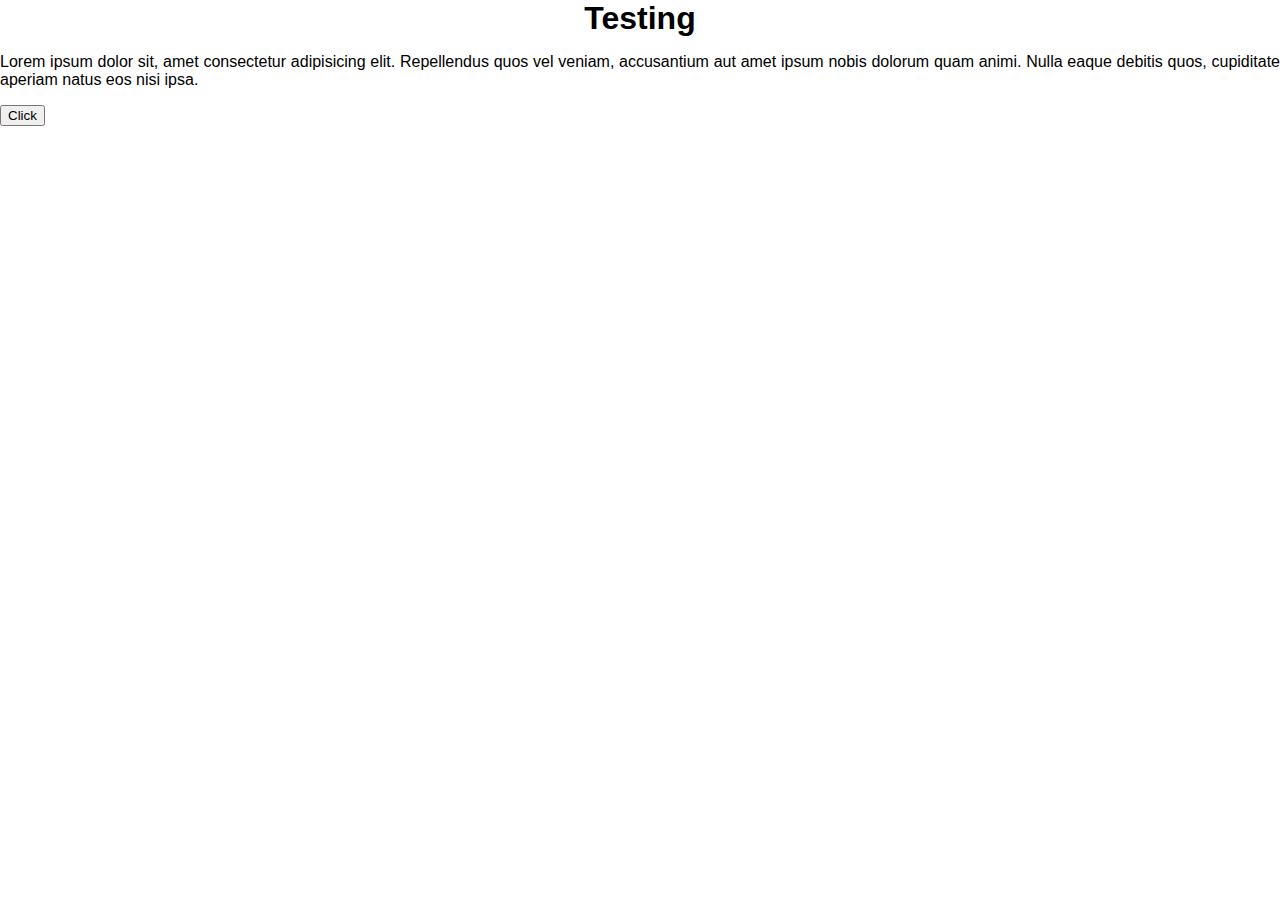
<file: pruebas/prueba1/index.html>
<!DOCTYPE html>
<html lang="es">
    <head>
        <meta charset="UTF-8">
        <meta name="viewport" content="width=device-width, initial-scale=1.0">
        <link rel="stylesheet" href="styles.css">
        <title>Test</title>
    </head>
    <body>
        <header>
            <h1>Testing</h1>
        </header>
        <main>
            <p id="paragraph">
                Lorem ipsum dolor sit, amet consectetur adipisicing elit. Repellendus quos vel veniam, accusantium aut amet ipsum nobis dolorum quam animi. Nulla eaque debitis quos, cupiditate aperiam natus eos nisi ipsa.
            </p>

            <button id="colorChangeButton"> Click </button>
        </main>
        <script src="script.js"></script>
    </body>
</html>
</file>
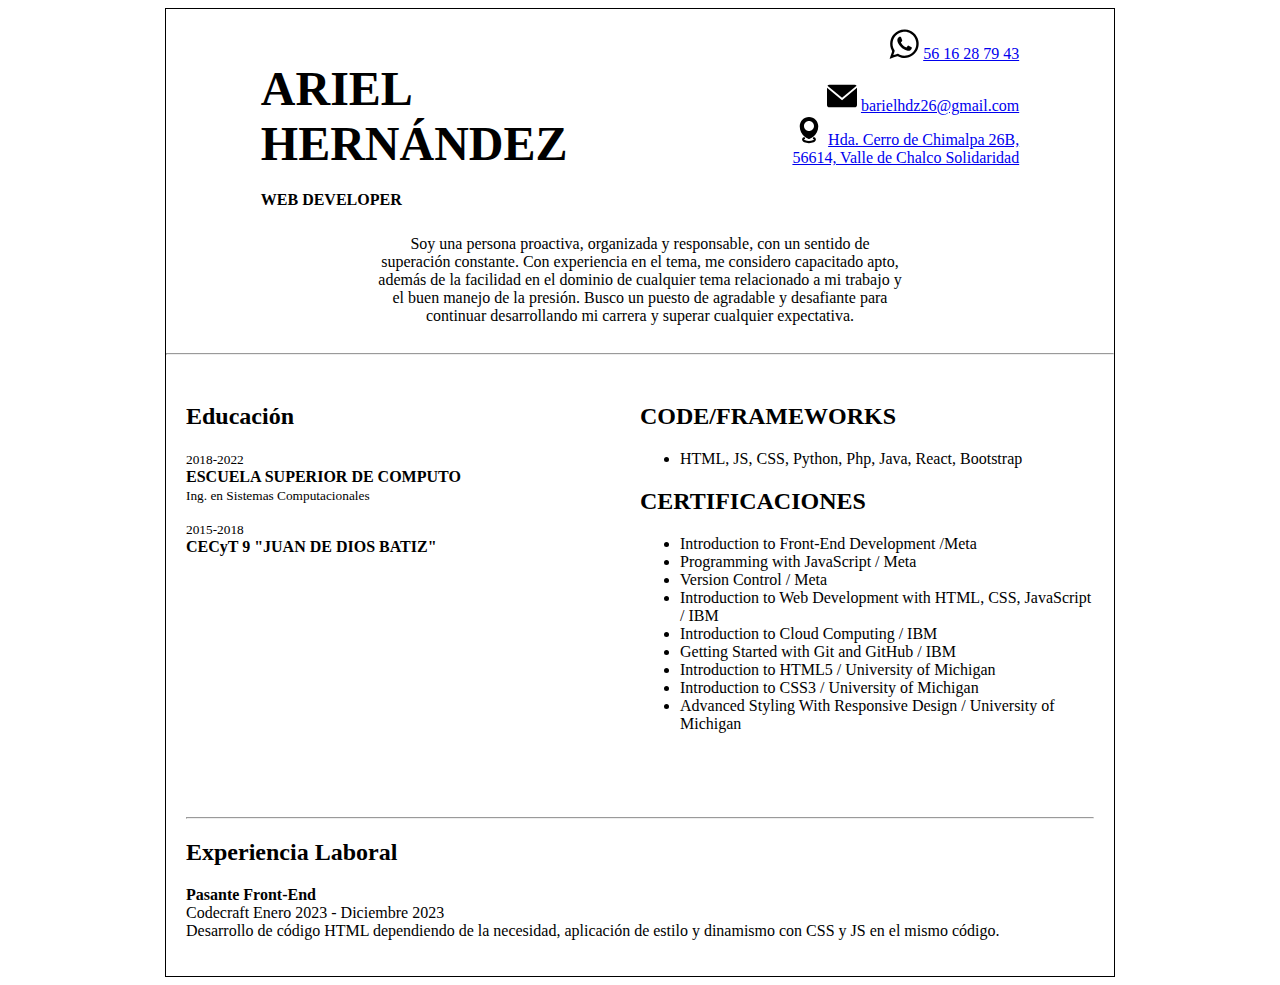
<file: pruebas/prueba4/index.html>
<!DOCTYPE html>
<html lang="es">
    <head>
        <meta charset="UTF-8">
        <meta name="viewport" content="width=device-width, initial-scale=1.0">
        <link rel="stylesheet" href="styles.css">
        <title>Prueba 4</title>
    </head>
    <body>
        <main>
            <section id="cv">
                <section id="one">
                    <h1 id="name">ARIEL <br> HERNÁNDEZ</h1>
                    <h3 id="position">WEB DEVELOPER</h3>
                    <article class="contact">
                        <div id="phone">
                            <img src="assets/whatsapp_icon-icons.com_65489.svg" alt="whatsapp" width="30px">
                            <a id="whatsapp" href="https://api.whatsapp.com/send?phone=5215616287943" target="_blank">56 16 28 79 43</a>
                        </div>
                        <br>
                        <div id="mail">
                            <img src="assets/mail_email_message_electronic_online_web_icon-icons.com_59986.svg" alt="mail" width="30px">
                            <a href="mailto:barielhdz26@gmail.com" target="_blank">
                                barielhdz26@gmail.com
                            </a>
                        </div>
                        <div id="address">
                            <img src="assets/location_pin_place_map_address_placeholder_icon_149107.svg" alt="address" width="30px">
                            <a href="https://goo.gl/maps/Bj2Db9TVxmxDZ9cf9" target="_blank">Hda. Cerro de Chimalpa 26B, 56614, Valle de Chalco Solidaridad</a>
                        </div>
                    </article>
                    <article id="about-me">
                        <p id="info">
                            Soy una persona proactiva, organizada y responsable, con un sentido de superación constante. 
                            Con experiencia en el tema, me considero capacitado apto, además de la facilidad en el dominio de cualquier tema relacionado a mi trabajo y el buen manejo de la presión. Busco un puesto de agradable y desafiante para continuar desarrollando mi carrera y superar cualquier expectativa.
                        </p>
                    </article>
                </section>
                <hr id="breakpage">
                <section id="two">
                    <div id="schools">
                        <h2 id="education">Educación</h2>
                        <p>
                           <small>2018-2022</small> 
                           <br>
                           <strong>ESCUELA SUPERIOR DE COMPUTO</strong>
                           <br>
                           <small>Ing. en Sistemas Computacionales</small>
                        </p>
                        <p>
                            <small>2015-2018</small> 
                            <br>
                            <strong>CECyT 9 "JUAN DE DIOS BATIZ"</strong>
                        </p>
                    </div>
                    <div id="skills">
                        <section>
                            <h2 id="code">CODE/FRAMEWORKS</h2>
                            <ul id="codes">
                              <li>HTML, JS, CSS, Python, Php, Java, React, Bootstrap</li>
                            </ul>
                        </section>
                        <section>
                            <h2>CERTIFICACIONES</h2>
                            <ul>
                                <li>Introduction to Front-End Development /Meta</li>
                                <li>Programming with JavaScript / Meta</li>
                                <li>Version Control / Meta</li>
                                <li>Introduction to Web Development with HTML, CSS, JavaScript / IBM</li>
                                <li> Introduction to Cloud Computing / IBM</li>
                                <li>Getting Started with Git and GitHub / IBM</li>
                                <li>Introduction to HTML5 / University of Michigan</li>
                                <li>Introduction to CSS3 / University of Michigan</li>
                                <li>Advanced Styling With Responsive Design / University of Michigan</li>
                            </ul>
                        </section>
                    </div>
                </section>
                <section id="three">
                <hr>
                    <article id="experience">
                        <h2>Experiencia Laboral</h2>
                        <p>
                            <strong>Pasante Front-End</strong> <br>
                            Codecraft Enero 2023 - Diciembre 2023 <br>
                            Desarrollo de código HTML dependiendo de la necesidad, aplicación de estilo y dinamismo con CSS y JS en el mismo código.
                        </p>
                    </article>
                </section>
            </section>
        </main>
        <script src=""></script>
    </body>
</html>
</file>
<file: pruebas/prueba1/styles.css>
body {
    font-family: Arial, sans-serif;
    margin: auto;
    padding: 0;
    box-sizing: border-box;
  }
  
  h1 {
    text-align: center;
    margin: auto;
  }
  p {
    text-align: justify;
  }
</file>
<file: pruebas/prueba4/styles.css>
#cv {
  width: 75%;
  margin: auto;
  border: 1px solid #000;
}

#one {
  display: grid;
  grid-template-columns: 1fr auto;
  grid-template-rows: auto auto 1fr;
  gap: 10px;
  width: 80%;
  margin: auto;
  padding: 20px;
}

#name {
  grid-column: 1/2;
  grid-row: 1/2;
  font-size: xxx-large;
  margin-bottom: 5px;
  width: 100%;
}

#position {
  grid-column: 1/2;
  grid-row: 2/3;
  font-size: medium;
  margin-top: 5px;
  width: 100%;
}

.contact {
  width: 250px;
  grid-column: 2/3;
  grid-row: 1/3;
  align-self: start;
  justify-self: end;
  text-align: right;
}

#about-me {
  grid-column: 1/3;
  grid-row: 3/4;
  text-align: center;
}
#about-me #info {
  max-width: 70%;
  margin: auto;
}

#two {
  position: relative;
  display: flex;
  justify-content: space-between;
  padding: 20px;
}
#two #schools, #two #skills {
  flex: 1;
}

#three {
  margin-top: 20px;
  padding: 20px;
}

@media screen and (max-width: 768px) {
  #cv {
    width: 75%;
    margin: auto;
    border: 1px solid rgba(0, 0, 0, 0.4);
  }
}/*# sourceMappingURL=styles.css.map */
</file>
